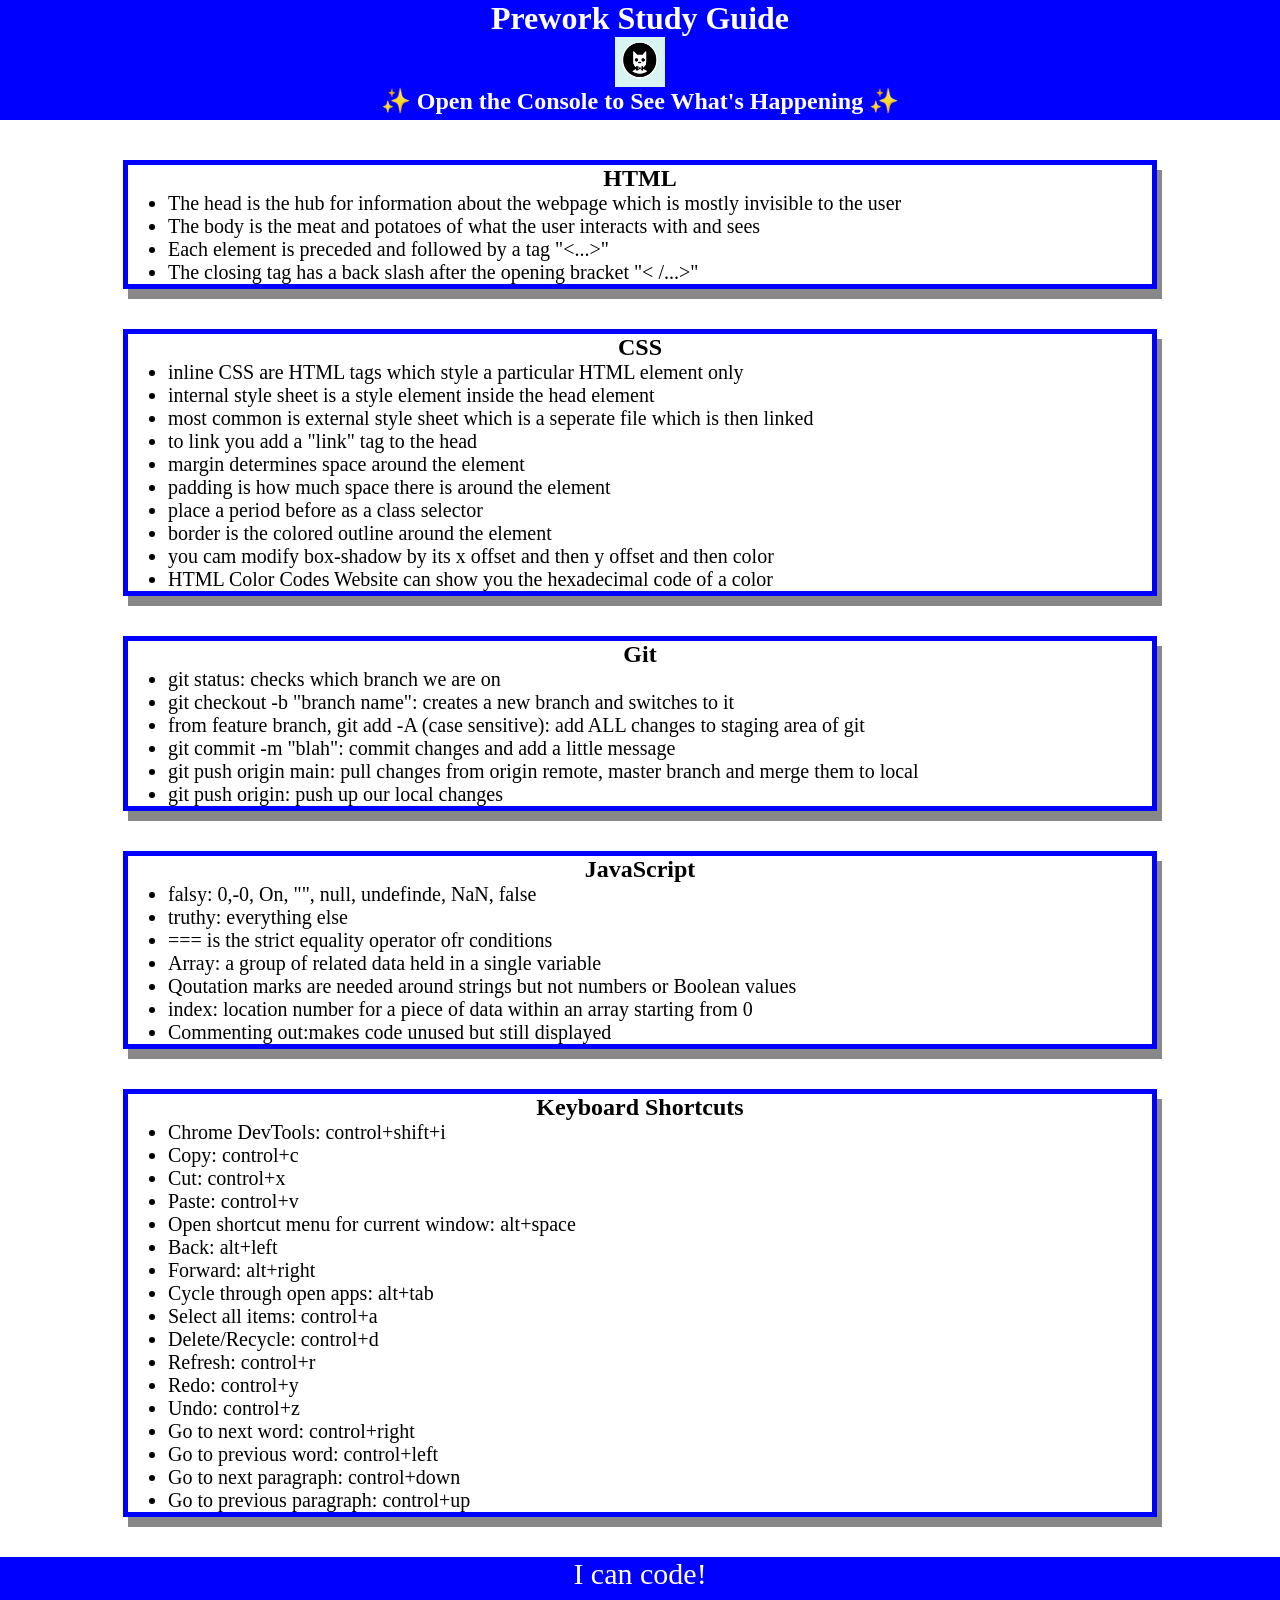
<file: index.html>
<!DOCTYPE html>
<html lang="en">
  <head>
    <meta charset="UTF-8" />
    <meta http-equiv="X-UA-Compatible" content="IE=edge" />
    <meta name="viewport" content="width=device-width, initial-scale=1.0" />
    <link rel="stylesheet" href="./assets/style.css">
    
    <title>Prework Study Guide</title>
  </head>
  <body>
    <header id="top">
      <h1>Prework Study Guide</h1>
      <img src="./assets/bowtie-cat.png" alt="Profile image of cat wearing a bow tie." />
      <h2>✨ Open the Console to See What's Happening ✨</h2>
    </header>
    <main>
      <section class="card" id="html-section">
      <h2> HTML</h2>
      <ul>
        <li> The head is the hub for information about the webpage which is mostly invisible to the user</li>
        <li> The body is the meat and potatoes of what the user interacts with and sees</li>
        <li> Each element is preceded and followed by a tag "<...>"</li>
        <li>The closing tag has a back slash after the opening bracket "< /...>"</li>
      </ul>
      </section>
    
      <section class="card" id="css-section">
        <h2> CSS</h2>
        <ul> 
          <li>inline CSS are HTML tags which style a particular HTML element only</li>
          <li>internal style sheet is a style element inside the head element</li>
          <li>most common is external style sheet which is a seperate file which is then linked</li>
          <li> to link you add a "link" tag to the head  </li>
          <li>margin determines space around the element</li>
          <li>padding is how much space there is around the element</li>
          <li>place a period before as a class selector</li>
          <li> border is the colored outline around the element</li>
          <li> you cam modify box-shadow by its x offset and then y offset and then color</li>
          <li>HTML Color Codes Website can show you the hexadecimal code of a color</li>
        </ul>
     
      </section>
     
      <section class="card" id="git-section">
     <h2> Git</h2>
     <ul>
      <li> git status: checks which branch we are on</li>
      <li>git checkout -b "branch name": creates a new branch and switches to it</li>
      <li> from feature branch, git add -A (case sensitive): add ALL changes to staging area of git</li>
      <li>git commit -m "blah": commit changes and add a little message</li>
      <li>git push origin main: pull changes from origin remote, master branch and merge them to local</li>
      <li>git push origin: push up our local changes</li>


     </ul>
      </section>
      <section class="card" id="javascript-section">
        <h2> JavaScript</h2>
        <ul> 
          <li>falsy: 0,-0, On, "", null, undefinde, NaN, false</li>
          <li>truthy: everything else</li>
          <li>=== is the strict equality operator ofr conditions</li>
          <li>Array: a group of related data held in a single variable</li>
          <li> Qoutation marks are needed around strings but not numbers or Boolean values</li>
          <li>index: location number for a piece of data within an array starting from 0</li>
          <li>Commenting out:makes code unused but still displayed</li>
        </ul>

      </section>
      <section class="card" id="keyboard-shortcuts">
        <h2>Keyboard Shortcuts</h2>
        <ul>
          <li>Chrome DevTools: control+shift+i</li>
          <li> Copy: control+c</li>
          <li> Cut: control+x</li>
          <li> Paste: control+v</li>
          <li> Open shortcut menu for current window: alt+space</li>
          <li> Back: alt+left</li>
          <li> Forward: alt+right</li>
          <li> Cycle through open apps: alt+tab</li>
          <li> Select all items: control+a</li>
          <li> Delete/Recycle: control+d</li>
          <li> Refresh: control+r</li>
          <li> Redo: control+y</li>
          <li> Undo: control+z</li>
          <li> Go to next word: control+right</li>
          <li> Go to previous word: control+left</li>
          <li> Go to next paragraph: control+down</li>
          <li> Go to previous paragraph: control+up</li>

        </ul>

      </section>
    </main>

    <footer>
      <p>I can code!</p>
    </footer>
    <script src="./assets/script.js"></script>
  </body>
</html>
</file>
<file: assets/style.css>
* {
    margin: 0;
    padding: 0;
}
header,
footer {
    width: 100%;
    height: 120px;
    background-color: blue;
    color: white
}
h1,
h2 {
    text-align: center;
}
img {
    display: block;
    height: 50px;
    width: 50px;
    margin-left: auto;
    margin-right: auto;
}
ul {
    padding-left: 40px;
    font-size: 20px;
}
p {
    text-align: center;
    font-size: 30px;
}
.card {
    width: 80%; 
    margin: 40px auto;
    border: 5px solid blue;
    box-shadow: 5px 10px #888888;
}
</file>
